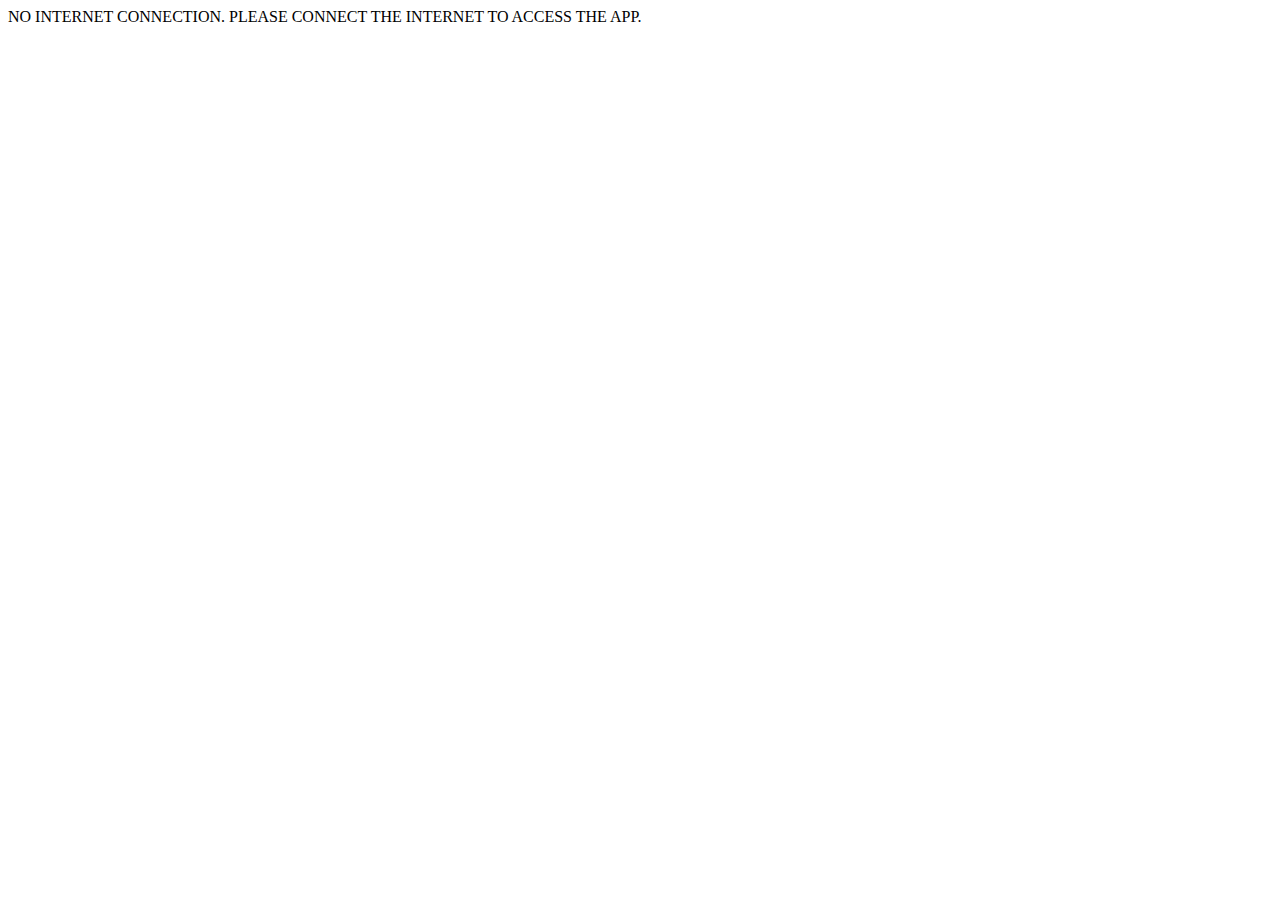
<file: offline.html>
<!DOCTYPE html>
<html lang="en">

<head>
    <meta charset="UTF-8">
    <meta name="viewport" content="width=device-width, initial-scale=1.0">
    <title>no internet connection</title>
    <script src="https://cdn.tailwindcss.com"></script>
    <!-- apple compability -->
    <meta name="apple-mobile-web-app-capable" content="yes">
    <meta name="apple-mobile-web-app-status-bar-style" content="black">
    <meta name="apple-mobile-web-app-title" content="TODO App">
    <link rel="apple-touch-icon" sizes="57x57" href="./assets/img/icons/apple/icon-57.png">
    <link rel="apple-touch-icon" sizes="68x68" href="./assets/img/icons/apple/icon-68.png">
    <link rel="apple-touch-icon" sizes="72x72" href="./assets/img/icons/apple/icon-72.png">
    <link rel="apple-touch-icon" sizes="76x76" href="./assets/img/icons/apple/icon-76.png">
    <link rel="apple-touch-icon" sizes="114x114" href="./assets/img/icons/apple/icon-114.png">
    <link rel="apple-touch-icon" sizes="120x120" href="./assets/img/icons/apple/icon-120.png">
    <link rel="apple-touch-icon" sizes="144x144" href="./assets/img/icons/apple/icon-144.png">
    <link rel="apple-touch-icon" sizes="152x152" href="./assets/img/icons/apple/icon-152.png">
    <link rel="apple-touch-icon" sizes="180x180" href="./assets/img/icons/apple/icon-180.png">
</head>

<body>
<div>
    NO INTERNET CONNECTION.
    PLEASE CONNECT THE INTERNET TO ACCESS THE APP.
</div>
</body>
<script src="./assets//js/app.js"></script>
</html>
</file>
